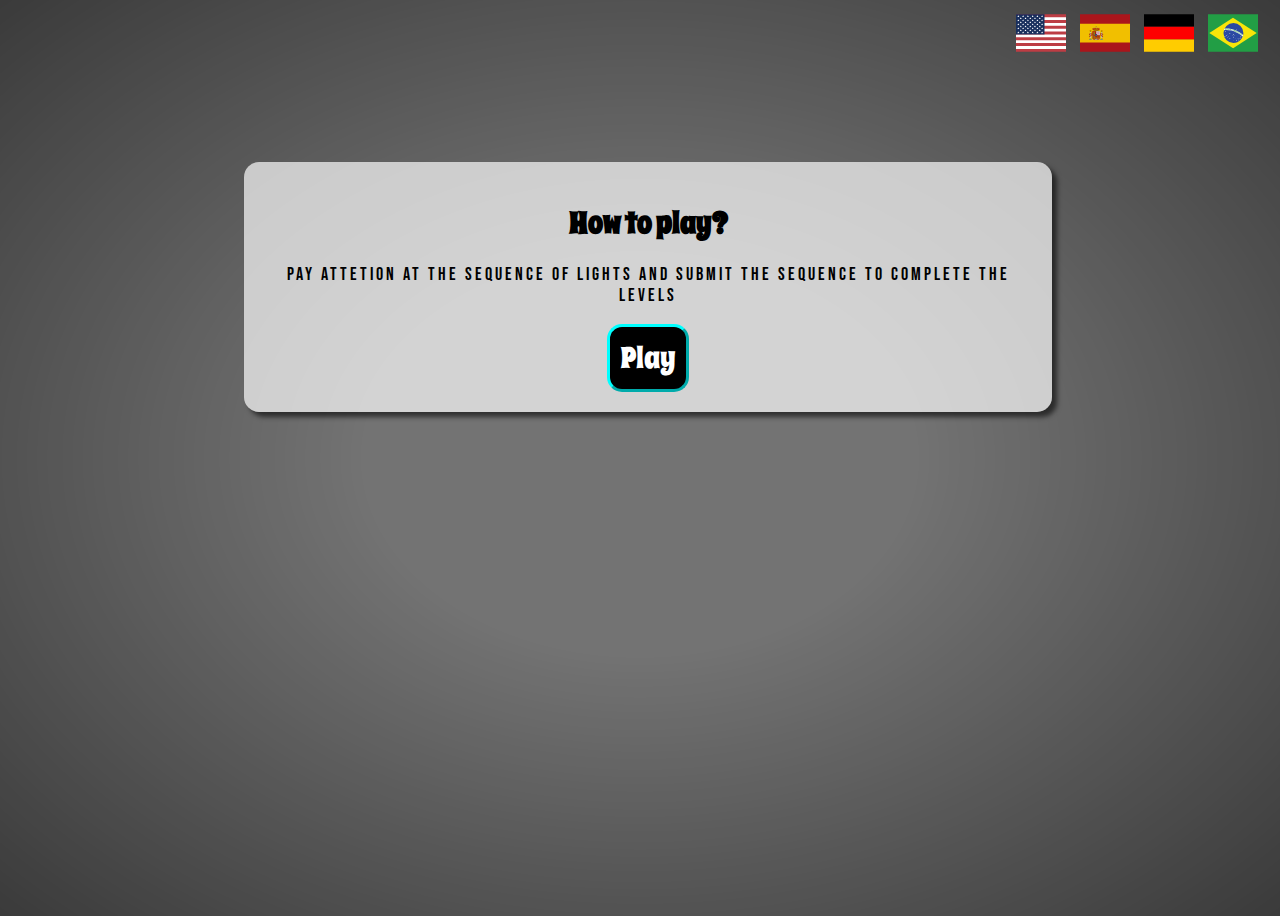
<file: index.html>
<!DOCTYPE html>
<html lang="en">
<head>
    <meta charset="UTF-8">
    <meta name="viewport" content="width=device-width, initial-scale=1.0">
    <link rel="stylesheet" href="./styles/index.css">
    <title>Memorize menu</title>
</head>
<body>

    <main>
        <div class="languages">
            <img src="assets/us.svg" onclick="translationEN()" alt="English">
            <img src="assets/es.svg" onclick="translationES()" alt="Spanish">
            <img src="assets/de.svg" onclick="translationDE()" alt="German">
            <img src="assets/br.svg" onclick="translationPT()" alt="Portuguese">
        </div>
        <div class="menu">
            <h1 class="title">How to play?</h1>
            <p class="help-text">Pay attetion at the sequence of lights and submit the sequence to complete the levels</p>
            <button class="play title" onclick="game()">Play</button>
        </div>
    </main>
    <script type="module">
        import textES from './config/translationES.js';
        import textEN from './config/translationEN.js';
        import textDE from './config/translationDE.js';
        import textPT from './config/translationPT.js';

        var language = "EN";

        window.translationES = function() {
            document.querySelector(".title").innerText = textES.titleIndex;
            document.querySelector(".help-text").innerText = textES.helpText;
            document.querySelector(".play").innerText = textES.play;
            language = "ES";
        }

        window.translationDE = function() {
            document.querySelector(".title").innerText = textDE.titleIndex;
            document.querySelector(".help-text").innerText = textDE.helpText;
            document.querySelector(".play").innerText = textDE.play;
            language = "DE";
        }

        window.translationPT = function() {
            document.querySelector(".title").innerText = textPT.titleIndex;
            document.querySelector(".help-text").innerText = textPT.helpText;
            document.querySelector(".play").innerText = textPT.play;
            language = "PT";
        }

        window.translationEN = function() {
            document.querySelector(".title").innerText = textEN.titleIndex;
            document.querySelector(".help-text").innerText = textEN.helpText;
            document.querySelector(".play").innerText = textEN.play;
            language = "EN";
        }

        window.game = function() {
            window.location.href = `game.html?lang=${language}`;
        }
    </script>
</body>
</html>
</file>
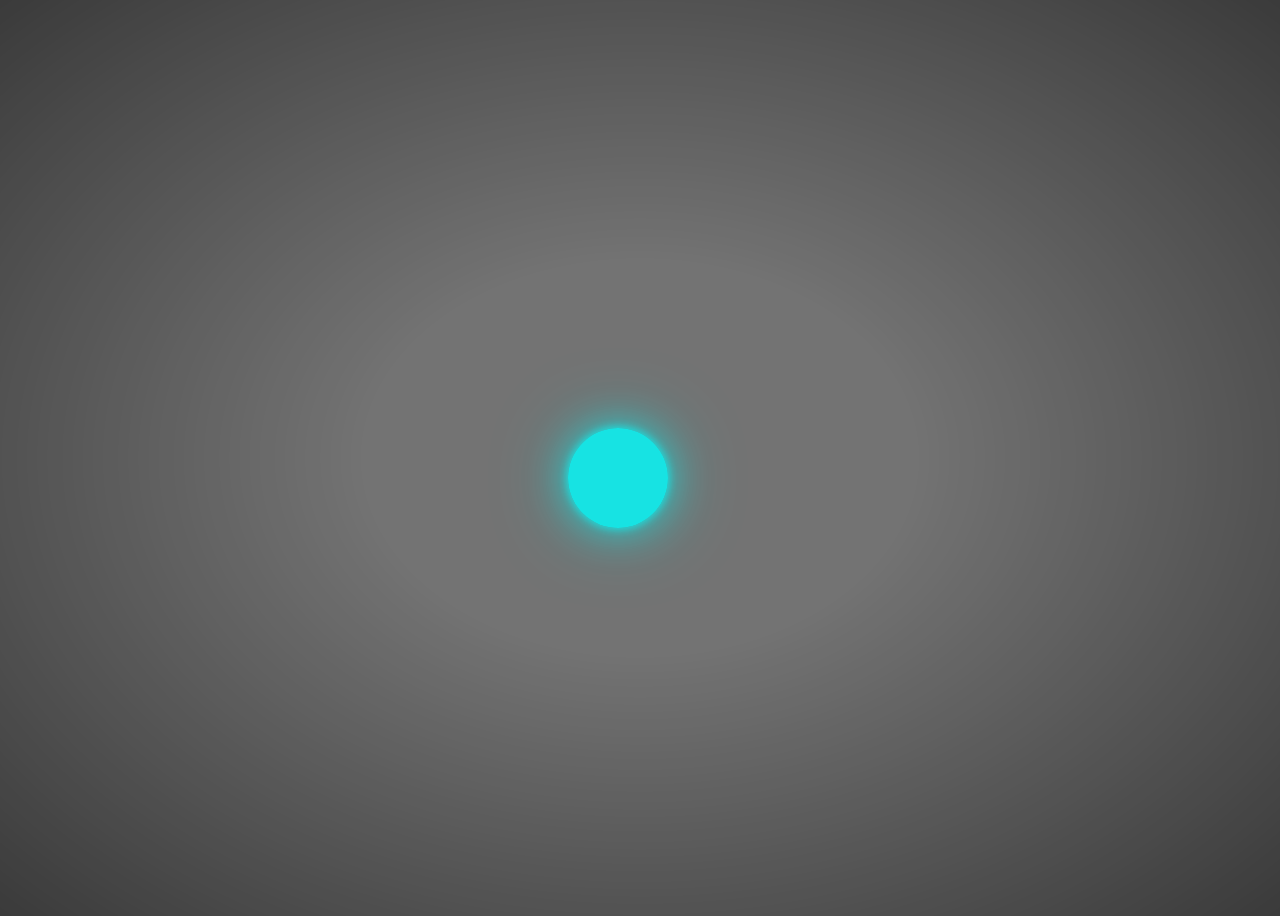
<file: game.html>
<!DOCTYPE html>
<html lang="en">
<head>
    <meta charset="UTF-8">
    <meta name="viewport" content="width=device-width, initial-scale=1.0">
    <link rel="stylesheet" href="./styles/index.css">
    <link rel="stylesheet" href="./styles/game.css">
    <link rel="stylesheet" href="./styles/lights.css">
    <title>Memorize Game</title>
</head>
<body>
    <main>
        <div class="sequece-colors">
            <div id="light-red" class="neon-circle red none"></div>
            <div id="light-blue" class="neon-circle blue none"></div>
            <div id="light-yellow" class="neon-circle yellow none"></div>
            <div id="light-green" class="neon-circle green none"></div>
            <div id="light-purple" class="neon-circle purple none"></div>
            <div id="light-pink" class="neon-circle pink none"></div>
            <div id="light-orange" class="neon-circle orange none"></div>
            <div id="light-white" class="neon-circle white none"></div>
        </div>
        <div class="buttons">
            
        </div>
        <div class="gameOver">
            <h1 class="score help-text">Your score was <h1 class="score-points title"></h1></h1>
            <div class="lost-btns">
                <button class="play title" onclick="playAgain()">Play again</button>
                <button class="play title" onclick="menu()">Menu</button>
            </div>    
        </div>
        
    </main>
    <script type="module">
        import newLevel from "./services/levelGeneration.js";
        import textES from './config/translationES.js';
        import textEN from './config/translationEN.js';
        import textDE from './config/translationDE.js';
        import textPT from './config/translationPT.js';

        // Get language 
        const urlParams = new URLSearchParams(window.location.search);
        const language = urlParams.get('lang'); 

        if (language == "ES") {
            document.querySelector(".score").innerText = textES.yourScore;
            document.querySelector(".play").innerText = textES.playAgain;
        }

        if (language == "EN") {
            document.querySelector(".score").innerText = textEN.yourScore;
            document.querySelector(".play").innerText = textEN.playAgain;
        }

        if (language == "DE") {
            document.querySelector(".score").innerText = textDE.yourScore;
            document.querySelector(".play").innerText = textDE.playAgain;
        }

        if (language == "PT") {
            document.querySelector(".score").innerText = textPT.yourScore;
            document.querySelector(".play").innerText = textPT.playAgain;
        }

        // GLOBAL VARIABLES
        var levelSequence = [];
        var currentLevel = 1;
        var colors = ["red", "yellow", "green", "blue", "purple", "pink", "orange", "white"];
        var maxBtns = 5;
        var playerAnswer = [];
        var score = 0;
        var alreadyPlayed = false;

        window.playAgain = async function() {
            score = 0;
            maxBtns = 4;
            currentLevel = 1;
            document.querySelector(".gameOver").style.display = "none";
            document.querySelector(".buttons").style.display = "none";
            createLevel();
        }

        window.createLevel = async function() {
            maxBtns = Math.min(7, Math.floor(4 + (currentLevel / 5)));
            levelSequence = newLevel(currentLevel, maxBtns, levelSequence);
            playerAnswer = [];
            document.querySelector(".buttons").style.display = "none";
            await createLights();
            createButtons();
            document.querySelector(".buttons").style.display = "flex";
            document.querySelector(".gameOver").style.display = "none";
        }

        /* LEVEL GENERATION */

        window.createLights = async function() {
            let x = 0;

            for (let i = 0; i < levelSequence.length; i++) {

                let light = document.getElementById("light-" + levelSequence[i]);

                if (light) { 
                    light.style.display = "flex";
                    await sleep(2000);
                    light.style.display = "none";
                }
                await sleep(500);    
            }


        }

        window.createButtons = function() {

            if (alreadyPlayed == false) {
                document.querySelector(".buttons").innerHTML = ''; 

                for (let i = 0; i < maxBtns; i++) {
                    let newBtn = document.createElement("button");
                    newBtn.classList.add("button");  
                    newBtn.classList.add(colors[i]);
                    newBtn.id = colors[i];
                    newBtn.onclick = () => playerInput(newBtn.id);

                    // Assign colors dynamically
                    if (colors[i] == "blue") {
                        newBtn.style.backgroundColor = 'rgba(0, 255, 255, 0.8)';
                    } else if (colors[i] == "yellow") {
                        newBtn.style.backgroundColor = 'rgb(255, 213, 0)';
                    } else if (colors[i] == "green") {
                        newBtn.style.backgroundColor = 'rgb(68, 255, 0)';
                    } else if (colors[i] == "purple") {
                        newBtn.style.backgroundColor = 'rgb(76, 0, 255)';
                    } else if (colors[i] == "pink") {
                        newBtn.style.backgroundColor = 'rgb(255, 0, 217)';
                    } else if (colors[i] == "orange") {
                        newBtn.style.backgroundColor = 'rgb(255, 115, 0)';
                    } else if (colors[i] == "red") {
                        newBtn.style.backgroundColor = 'rgb(255, 0, 0)';
                    }
                    else if (colors[i] == "white") {
                        newBtn.style.backgroundColor = 'rgb(255, 255, 255)';
                    }

                    document.querySelector(".buttons").appendChild(newBtn);
                }

                alreadyPlayed = true;  
            }
            if (currentLevel % 5 == 0 &&  3 + (currentLevel / 5) <= 7) {
                let index = Math.min(7, Math.floor(3 + (currentLevel / 5)));
                let newBtn = document.createElement("button");
                newBtn.classList.add("button");  
                newBtn.classList.add(colors[index]);
                newBtn.id = colors[index];
                newBtn.onclick = () => playerInput(newBtn.id);
                
                if (colors[index] == "blue") {
                    newBtn.style.backgroundColor = 'rgba(0, 255, 255, 0.8)';
                } else if (colors[index] == "yellow") {
                    newBtn.style.backgroundColor = 'rgb(255, 213, 0)';
                } else if (colors[index] == "green") {
                    newBtn.style.backgroundColor = 'rgb(68, 255, 0)';
                } else if (colors[index] == "purple") {
                    newBtn.style.backgroundColor = 'rgb(76, 0, 255)';
                } else if (colors[index] == "pink") {
                    newBtn.style.backgroundColor = 'rgb(255, 0, 217)';
                } else if (colors[index] == "orange") {
                    newBtn.style.backgroundColor = 'rgb(255, 115, 0)';
                } else if (colors[index] == "red") {
                    newBtn.style.backgroundColor = 'rgb(255, 0, 0)';
                }
                else if (colors[index] == "white") {
                    newBtn.style.backgroundColor = 'rgb(255, 255, 255)';
                }

                document.querySelector(".buttons").appendChild(newBtn);   
            }                
        };


        /* GET PLAYER INPUT */

        window.playerInput = function(color) {
            playerAnswer.push(color);
            if (playerAnswer.length >= levelSequence.length) {
                isCorrect();
            }
        }

        /* CHECK PLAYER'S ANSWER */ 

        window.isCorrect = function() {
            let allCorrect = true;

            for (let i = 0; i < levelSequence.length; i++) {
                if (playerAnswer[i] != levelSequence[i]) {
                    allCorrect = false;   
                }
            }

            if (allCorrect) {
                score += 10;
                currentLevel++;
                playerAnswer = [];
                createLevel();    
            } else {
                gameOver();
            }

        }

        window.gameOver = function() {
            document.querySelector(".buttons").style.display = "none";
            levelSequence = [];
            currentLevel = 1;
            maxBtns = 4;
            playerAnswer = [];
            document.querySelector(".score-points").innerText = score;
            document.querySelector(".gameOver").style.display = "flex";
            alreadyPlayed = false;
        }

        document.addEventListener("DOMContentLoaded", function() {
            createLevel();
        });
        
        window.sleep = function(ms) {
            return new Promise(resolve => setTimeout(resolve, ms));
        }

        window.menu = function() {
            window.location.href =  `index.html?lang=${language}`;
        }

    </script>
</body>
</html>
</file>
<file: styles/index.css>
/* ELEMENT  STYLES */

body {
    width: 100%;
    height: 100vh;
    background: radial-gradient(ellipse at center, rgba(0, 0, 0, 0) 30%, rgba(0, 0, 0, 0.7) 130%), #737373;

}

@font-face {
    font-family: 'Spicy-Rice';
    src: url('../fonts/SpicyRice-Regular.ttf') format('truetype'); 
}

@font-face {
    font-family: 'Bebas-Neue';
    src: url('../fonts/BebasNeue-Regular.ttf') format('truetype');
}

.title {
    font-family: 'Spicy-Rice';
    font-size: 30px;
    color: black;
}

.help-text {
    font-family: 'Bebas-Neue';
    font-size: 18px;
    letter-spacing: 3px;
}

main {
    display: flex;
    flex-direction: column;
    text-align: center;
    align-content: center;
    text-align: center;
}

button:hover {
    cursor: pointer;
    transform: scale(1.1);

}

.languages {
    transition: transform .2s;
    background-color: transparent;
    flex-direction: row;
    text-align: end;
    margin-right: 20px;
}

.languages img {
    transition: transform .2s;
    width: 50px;
    height: 50px;
    margin-right: 10px;
}

.languages img:hover {
    cursor: pointer;
    transform: scale(1.2);
}

.menu {
    background-color: rgba(255, 255, 255, 0.685);
    border-radius: 15px;
    width: 60%;
    justify-content: center;
    margin: auto;
    padding: 20px;
    margin-top: 100px;
    box-shadow: 5px 5px 5px rgba(0, 0, 0, 0.581);
}

.play {
    background-color: rgb(0, 0, 0);
    border-radius: 15px;
    width: fit-content;
    border-color: aqua;
    border-width: 3px;
    transition: transform .2s;
    padding: 10px;
    color: white;
}
</file>
<file: styles/game.css>
body {
    width: 100%;
    height: 100vh;
    background: radial-gradient(ellipse at center, rgba(0, 0, 0, 0) 30%, rgba(0, 0, 0, 0.7) 130%), #737373;
    align-content: center;
}

main {
    display: flex;
    flex-direction: column;
    text-align: center;
    margin: auto;
    justify-content: center;
    justify-items: center;
}

.neon-circle {
    width: 100px;
    height: 100px;
    border-radius: 50px;
    display: flex;
    margin-bottom: 60px;
    margin-top: 50px;
}

.buttons {
    display: flex;
    flex-direction: row;
    align-items: center;
    gap: 10px;
    border-radius: 50px;
    justify-content: center;
    text-align: center;
    margin: auto;
    flex-wrap: wrap;
    align-content: flex-start;
}

.sequence-colors {
    width: 80%;
    height: fit-content;
}

.gameOver {
    display: none;
    flex-direction: column;
    margin: auto;
    margin-top: 60px;
    background-color: rgb(119, 199, 249);
    border-radius: 30px;
    padding: 30px;
    width: fit-content;
    box-shadow: 5px 5px 5px rgb(0,0,0, 0.6);
}

.score-points {
    font-size: 40px;
    margin-top: 10px;
}

button {
    width: 70px;
    height: 70px;
    margin-top: 30px;
    border-radius: 10px;
    box-shadow: 5px 5px 5px rgb(0,0,0, 0.6);
    border-color: white;
    border-width: 3px 0px 0px 3px;
}

.lost-btns {
    display: flex;
    margin-top: -10px;
    flex-direction: row;
    gap: 30px;
}

.none {
    display: none;
}
</file>
<file: styles/lights.css>
/* LIGHTS */

.neon-circle {
    width: 100px;
    height: 100px;
    background-color: rgba(0, 255, 255, 0.8);
    margin: auto;
    text-align: center;
    justify-content: center;
    justify-items: center;
    margin-top: 100px;
    border-radius: 50%;
    position: relative;
    transform: translate(-30%, -30%);
    box-shadow: 
      0 0 10px rgba(0, 255, 255, 0.8), 
      0 0 40px rgba(0, 255, 255, 0.6), 
      0 0 80px rgba(0, 255, 255, 0.4);
    animation: flickerBlue 1.5s infinite alternate;
  }

.blue {
  background-color: rgba(0, 255, 255, 0.8);
    box-shadow: 
      0 0 10px rgba(0, 255, 255, 0.8), 
      0 0 40px rgba(0, 255, 255, 0.6), 
      0 0 80px rgba(0, 255, 255, 0.4);
    animation: flickerBlue 1.5s infinite alternate;  
}
  
.circle {
    width: 100px;
    height: 100px;
    background-color: rgba(0, 255, 255, 0.8);
    border-radius: 50%;
}

.red {
    background-color: red;
    box-shadow: 
      0 0 10px rgba(255, 0, 0, 0.8), 
      0 0 40px rgba(255, 0, 0, 0.6), 
      0 0 80px rgba(255, 0, 0, 0.4);
    animation: flickerRed 1.5s infinite alternate;  
}

.yellow {
    background-color: rgb(255, 213, 0);
    box-shadow: 
      0 0 10px rgba(255, 208, 0, 0.8), 
      0 0 40px rgba(255, 204, 0, 0.6), 
      0 0 80px rgba(255, 183, 0, 0.4);
    animation: flickerYellow 1.5s infinite alternate;  
}

.green {
    background-color: rgb(68, 255, 0);
    box-shadow: 
      0 0 10px rgba(0, 255, 8, 0.8), 
      0 0 40px rgba(0, 255, 4, 0.6), 
      0 0 80px rgba(13, 255, 0, 0.4);
    animation: flickerGreen 1.5s infinite alternate;  
}

.purple {
    background-color: rgb(76, 0, 255);
    box-shadow: 
      0 0 10px rgba(149, 111, 254, 0.8), 
      0 0 40px rgba(93, 0, 255, 0.6), 
      0 0 80px rgba(0, 0, 255, 0.4);
    animation: flickerPurple 1.5s infinite alternate;  
}

.pink {
    background-color: rgb(255, 0, 217);
    box-shadow: 
      0 0 10px rgba(242, 0, 255, 0.8), 
      0 0 40px rgba(255, 0, 255, 0.6), 
      0 0 80px rgba(221, 0, 255, 0.4);
    animation: flickerPink 1.5s infinite alternate;  
}

.orange {
    background-color: rgb(255, 115, 0);
    box-shadow: 
      0 0 10px rgba(255, 123, 0, 0.8), 
      0 0 40px rgba(255, 119, 0, 0.6), 
      0 0 80px rgba(255, 115, 0, 0.4);
    animation: flickerOrange 1.5s infinite alternate;  
}

.white {
    background-color: rgb(255, 255, 255);
    box-shadow: 
      0 0 10px rgba(255, 255, 255, 0.8), 
      0 0 40px rgba(255, 255, 255, 0.6), 
      0 0 80px rgba(255, 255, 255, 0.4);
    animation: flickerWhite 1.5s infinite alternate;  
}

  
/* Flickering effect for lights*/
@keyframes flickerBlue {
    0% { box-shadow: 0 0 10px rgba(0, 255, 255, 0.8), 0 0 40px rgba(0, 255, 255, 0.6), 0 0 80px rgba(0, 255, 255, 0.4); }
    50% { box-shadow: 0 0 15px rgba(0, 255, 255, 1), 0 0 50px rgba(0, 255, 255, 0.7), 0 0 100px rgba(0, 255, 255, 0.5); }
    100% { box-shadow: 0 0 8px rgba(0, 255, 255, 0.7), 0 0 35px rgba(0, 255, 255, 0.5), 0 0 70px rgba(0, 255, 255, 0.3); }
}

@keyframes flickerRed {
    0% { box-shadow: 0 0 10px rgba(255, 0, 0, 0.8), 0 0 40px rgba(255, 0, 0, 0.6), 0 0 80px rgba(255, 0, 0, 0.4); }
    50% { box-shadow: 0 0 15px rgb(255, 0, 0), 0 0 50px rgba(255, 0, 0, 0.7), 0 0 100px rgba(255, 0, 0, 0.5); }
    100% { box-shadow: 0 0 8px rgba(255, 0, 0, 0.7), 0 0 35px rgba(255, 0, 0, 0.5), 0 0 70px rgba(255, 0, 0, 0.3); }
}

@keyframes flickerYellow {
    0% { box-shadow: 0 0 10px rgba(255, 187, 0, 0.8), 0 0 40px rgba(255, 174, 0, 0.6), 0 0 80px rgba(255, 187, 0, 0.4); }
    50% { box-shadow: 0 0 15px rgb(255, 170, 0), 0 0 50px rgba(255, 187, 0, 0.7), 0 0 100px rgba(255, 187, 0, 0.5); }
    100% { box-shadow: 0 0 8px rgba(255, 183, 0, 0.7), 0 0 35px rgba(255, 166, 0, 0.5), 0 0 70px rgba(255, 166, 0, 0.3); }
}

@keyframes flickerGreen {
    0% { box-shadow: 0 0 10px rgba(0, 255, 0, 0.8), 0 0 40px rgba(30, 255, 0, 0.6), 0 0 80px rgba(30, 255, 0, 0.4); }
    50% { box-shadow: 0 0 15px rgb(34, 255, 0), 0 0 50px rgba(17, 255, 0, 0.7), 0 0 100px rgba(17, 255, 0, 0.5); }
    100% { box-shadow: 0 0 8px rgba(0, 255, 38, 0.7), 0 0 35px rgba(0, 255, 8, 0.5), 0 0 70px rgba(21, 255, 0, 0.3); }
}
 
@keyframes flickerPurple {
    0% { box-shadow: 0 0 10px rgba(85, 0, 255, 0.8), 0 0 40px rgba(104, 78, 254, 0.6), 0 0 80px rgba(101, 49, 244, 0.4); }
    50% { box-shadow: 0 0 15px rgb(111, 0, 255), 0 0 50px rgba(97, 72, 237, 0.7), 0 0 100px rgba(81, 0, 255, 0.5); }
    100% { box-shadow: 0 0 8px rgba(80, 39, 245, 0.7), 0 0 35px rgba(113, 40, 240, 0.5), 0 0 70px rgba(120, 75, 255, 0.3); }
}

@keyframes flickerPink {
    0% { box-shadow: 0 0 10px rgba(255, 0, 251, 0.8), 0 0 40px rgba(247, 0, 255, 0.6), 0 0 80px rgba(247, 0, 255, 0.4); }
    50% { box-shadow: 0 0 15px rgb(225, 0, 255), 0 0 50px rgba(255, 0, 225, 0.7), 0 0 100px rgba(255, 0, 255, 0.5); }
    100% { box-shadow: 0 0 8px rgba(255, 0, 255, 0.7), 0 0 35px rgba(238, 0, 255, 0.5), 0 0 70px rgba(238, 0, 255, 0.3); }
}

@keyframes flickerOrange {
    0% { box-shadow: 0 0 10px rgba(255, 98, 0, 0.8), 0 0 40px rgba(255, 111, 0, 0.6), 0 0 80px rgba(255, 140, 0, 0.4); }
    50% { box-shadow: 0 0 15px rgb(255, 123, 0), 0 0 50px rgba(255, 123, 0, 0.7), 0 0 100px rgba(255, 123, 0, 0.5); }
    100% { box-shadow: 0 0 8px rgba(255, 119, 0, 0.7), 0 0 35px rgba(255, 119, 0, 0.5), 0 0 70px rgba(255, 106, 0, 0.3); }
}

@keyframes flickerWhite {
    0% { box-shadow: 0 0 10px rgba(255, 255, 255, 0.8), 0 0 40px rgba(255, 255, 255, 0.6), 0 0 80px rgba(255, 255, 255, 0.4); }
    50% { box-shadow: 0 0 15px rgb(255, 255, 255), 0 0 50px rgba(253, 253, 253, 0.7), 0 0 100px rgba(255, 255, 255, 0.5); }
    100% { box-shadow: 0 0 8px rgba(255, 255, 255, 0.7), 0 0 35px rgba(255, 255, 255, 0.5), 0 0 70px rgba(255, 255, 255, 0.3); }
}
</file>
